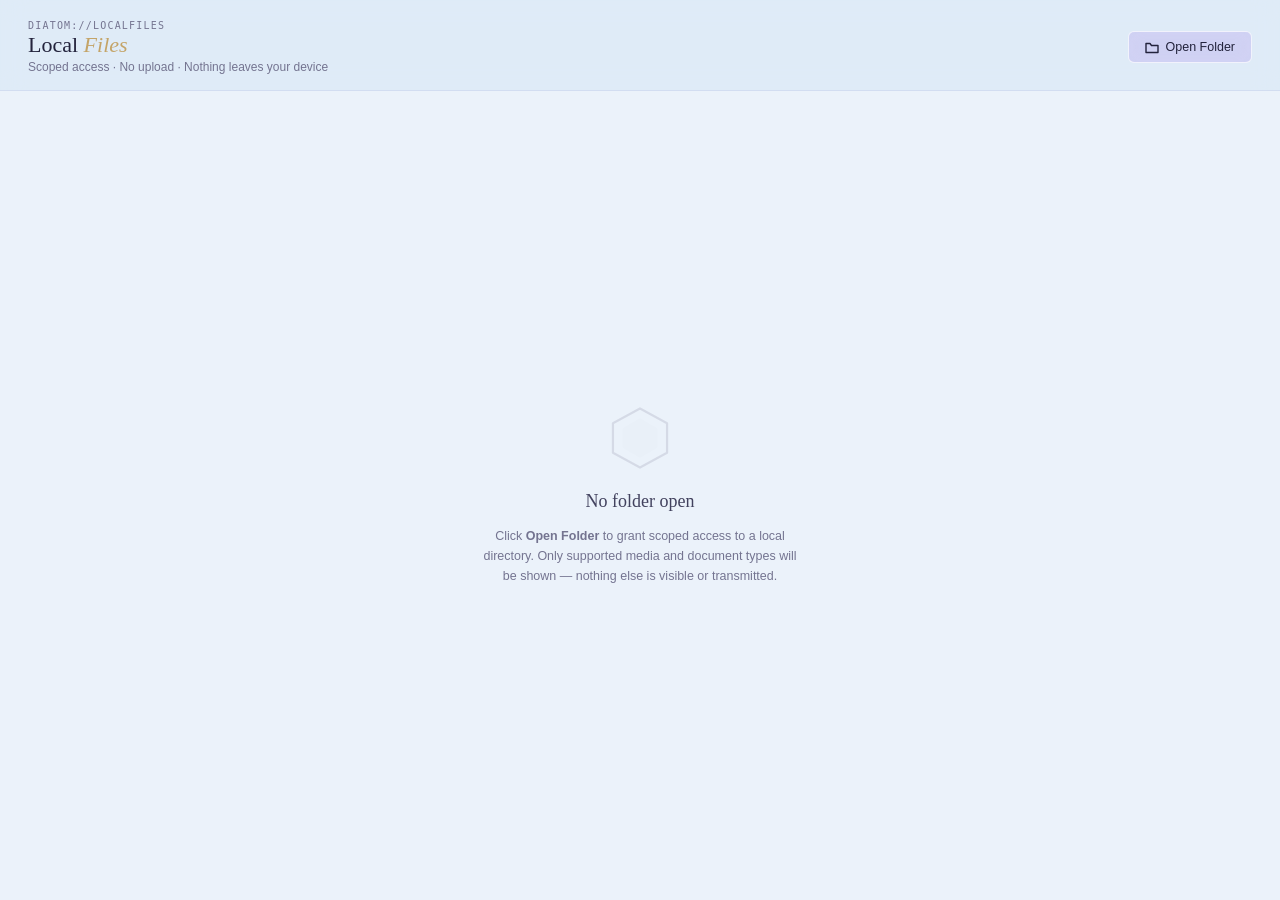
<file: src/ui/localfiles.html>
<!DOCTYPE html>
<html lang="en">
<head>
  <meta charset="UTF-8">
  <meta name="viewport" content="width=device-width, initial-scale=1">
  <title>Local Files — Diatom</title>
  <link rel="stylesheet" href="../fonts.css">
  <script type="module">
    // [FIX BUG-14] Theme initialisation now uses the Tauri IPC cmd_setting_get/set
    // instead of localStorage, which can be wiped by privacy-cleaning tools and
    // is inconsistent with how every other Diatom page persists preferences.
    // We apply a synchronous best-effort guess first (prefers-color-scheme) so
    // the page is never visually wrong while the async IPC round-trip completes.
    (async function () {
      const prefersDark = window.matchMedia('(prefers-color-scheme: dark)').matches;
      // Immediate best-effort: system preference (avoids flash-of-wrong-theme)
      document.documentElement.setAttribute('data-theme', prefersDark ? 'dark' : 'light');

      // Async authoritative value from SQLite via IPC
      try {
        const { invoke } = await import('../browser/ipc.js');
        const stored = await invoke('cmd_setting_get', { key: 'theme' });
        if (stored === 'dark' || stored === 'light') {
          document.documentElement.setAttribute('data-theme', stored);
        }
      } catch { /* IPC unavailable on first cold boot — system default is fine */ }

      // React to OS theme changes only when no explicit user preference is set
      window.matchMedia('(prefers-color-scheme: dark)').addEventListener('change', async e => {
        try {
          const { invoke } = await import('../browser/ipc.js');
          const stored = await invoke('cmd_setting_get', { key: 'theme' });
          if (!stored) {
            document.documentElement.setAttribute('data-theme', e.matches ? 'dark' : 'light');
          }
        } catch {
          document.documentElement.setAttribute('data-theme', e.matches ? 'dark' : 'light');
        }
      });
    })();
  </script>
  <style>
    /* ── Lumière palette (matches diatom.css tokens) ─────────────────────── */
    :root {
      --ink:        #23233C;
      --ink-2:      #42425E;
      --ink-3:      #747490;
      --ink-4:      #AEAEC6;
      --paper:      #EBF2FA;
      --paper-2:    #DCE9F7;
      --paper-3:    #CDD9F2;
      --accent:     #C4A468;
      --accent-l:   #D4B880;
      --amber:      #C07830;
      --danger:     #C44848;
      --glass:      rgba(196,186,240,0.52);
      --glass-b:    rgba(255,255,255,0.70);
      --glass-i:    rgba(255,255,255,0.52);
      --rule:       rgba(120,120,190,0.12);
      --shadow:     0 1px 3px rgba(74,62,30,0.08), 0 4px 12px rgba(100,80,40,0.04);
      --shadow-g:   0 2px 10px rgba(196,164,104,0.22), 0 6px 20px rgba(196,164,104,0.10);
      --r:          6px;
      --r-lg:       12px;
      --f-sans:     'DM Sans', -apple-system, BlinkMacSystemFont, sans-serif;
      --f-mono:     'DM Mono', 'Fira Code', 'SF Mono', monospace;
      --f-serif:    'Playfair Display', Georgia, 'Times New Roman', serif;
      --t:          150ms cubic-bezier(0.4,0,0.2,1);
    }
    [data-theme="dark"] {
      --ink:        #F2EFF8;
      --ink-2:      #CAC6D8;
      --ink-3:      #8A8698;
      --ink-4:      #4C4860;
      --paper:      #171620;
      --paper-2:    #1F1E2C;
      --paper-3:    #272638;
      --accent:     #C49248;
      --accent-l:   #D4A85E;
      --glass:      rgba(64,56,102,0.60);
      --glass-b:    rgba(130,120,200,0.24);
      --glass-i:    rgba(160,150,225,0.14);
      --rule:       rgba(160,150,225,0.08);
      --shadow:     0 1px 4px rgba(0,0,0,0.28), 0 4px 16px rgba(0,0,0,0.14);
    }
    @media (prefers-reduced-motion: reduce) {
      *, *::before, *::after {
        animation-duration: 0.01ms !important;
        transition-duration: 0.01ms !important;
      }
    }
    *, *::before, *::after { box-sizing: border-box; margin: 0; padding: 0; }

    html { font-size: 14px; }

    body {
      font-family: var(--f-sans);
      background: var(--paper);
      color: var(--ink);
      height: 100vh;
      display: flex;
      flex-direction: column;
      overflow: hidden;
    }

    /* ── Header ──────────────────────────────────────────────────────────── */
    .header {
      border-bottom: 0.5px solid var(--rule);
      padding: 20px 28px 16px;
      display: flex;
      align-items: center;
      gap: 20px;
      background: rgba(220,233,247,0.82);
      backdrop-filter: blur(12px);
      -webkit-backdrop-filter: blur(12px);
      flex-shrink: 0;
    }
    [data-theme="dark"] .header {
      background: rgba(27,26,44,0.85);
    }
    .header-left { flex: 1; min-width: 0; }
    .header-eyebrow {
      font-family: var(--f-mono);
      font-size: 10px;
      letter-spacing: 0.12em;
      text-transform: uppercase;
      color: var(--ink-3);
      margin-bottom: 3px;
    }
    .header-title {
      font-family: var(--f-serif);
      font-size: 22px;
      font-weight: 400;
      line-height: 1;
      color: var(--ink);
    }
    .header-title em { font-style: italic; color: var(--accent); }
    .header-sub {
      margin-top: 4px;
      font-size: 12px;
      color: var(--ink-3);
    }

    .btn-open {
      display: inline-flex;
      align-items: center;
      gap: 7px;
      font-family: var(--f-sans);
      font-size: 12.5px;
      font-weight: 500;
      padding: 8px 16px;
      border-radius: var(--r);
      border: 0.5px solid var(--glass-b);
      background: var(--glass);
      backdrop-filter: blur(8px);
      -webkit-backdrop-filter: blur(8px);
      color: var(--ink);
      cursor: pointer;
      transition: background var(--t), box-shadow var(--t);
      white-space: nowrap;
      flex-shrink: 0;
    }
    .btn-open:hover {
      background: var(--glass-i);
      box-shadow: var(--shadow-g);
    }
    .btn-open svg { flex-shrink: 0; }

    /* ── Filter tabs ─────────────────────────────────────────────────────── */
    .filter-bar {
      display: flex;
      gap: 5px;
      padding: 10px 28px;
      border-bottom: 0.5px solid var(--rule);
      background: var(--paper-2);
      flex-shrink: 0;
      overflow-x: auto;
    }
    .filter-bar::-webkit-scrollbar { display: none; }
    .flt {
      font-family: var(--f-mono);
      font-size: 10.5px;
      letter-spacing: 0.06em;
      padding: 5px 12px;
      border-radius: 20px;
      border: 0.5px solid var(--paper-3);
      background: var(--paper-2);
      color: var(--ink-2);
      cursor: pointer;
      transition: all var(--t);
      white-space: nowrap;
    }
    .flt:hover { background: var(--paper-3); }
    .flt.active { background: var(--ink); color: var(--paper); border-color: var(--ink); }

    /* ── Main layout ─────────────────────────────────────────────────────── */
    .workspace {
      display: flex;
      flex: 1;
      min-height: 0;
      overflow: hidden;
    }

    /* ── File tree (left) ────────────────────────────────────────────────── */
    .sidebar {
      width: 260px;
      min-width: 180px;
      max-width: 340px;
      border-right: 0.5px solid var(--rule);
      display: flex;
      flex-direction: column;
      overflow: hidden;
      flex-shrink: 0;
    }

    .sidebar-search {
      padding: 10px 12px;
      border-bottom: 0.5px solid var(--rule);
      flex-shrink: 0;
    }
    .sidebar-search input {
      width: 100%;
      font-family: var(--f-mono);
      font-size: 11.5px;
      padding: 6px 10px;
      border-radius: var(--r);
      border: 0.5px solid var(--paper-3);
      background: var(--paper-2);
      color: var(--ink);
      outline: none;
    }
    .sidebar-search input:focus { border-color: var(--accent); }
    .sidebar-search input::placeholder { color: var(--ink-4); }

    .file-list {
      flex: 1;
      overflow-y: auto;
      padding: 6px 0;
    }
    .file-list::-webkit-scrollbar { width: 4px; }
    .file-list::-webkit-scrollbar-thumb {
      background: var(--paper-3);
      border-radius: 2px;
    }

    .file-item {
      display: flex;
      align-items: center;
      gap: 8px;
      padding: 6px 14px;
      cursor: pointer;
      transition: background var(--t);
      border-left: 2px solid transparent;
      min-width: 0;
    }
    .file-item:hover { background: var(--paper-2); }
    .file-item.active {
      background: var(--paper-3);
      border-left-color: var(--accent);
    }
    .file-icon {
      font-size: 14px;
      flex-shrink: 0;
      width: 20px;
      text-align: center;
    }
    .file-name {
      font-size: 12.5px;
      color: var(--ink-2);
      white-space: nowrap;
      overflow: hidden;
      text-overflow: ellipsis;
      flex: 1;
    }
    .file-item.active .file-name { color: var(--ink); font-weight: 500; }
    .file-size {
      font-family: var(--f-mono);
      font-size: 9.5px;
      color: var(--ink-4);
      flex-shrink: 0;
    }

    .empty-state {
      display: flex;
      flex-direction: column;
      align-items: center;
      justify-content: center;
      gap: 12px;
      height: 100%;
      padding: 24px;
      text-align: center;
    }
    .empty-icon { font-size: 32px; opacity: 0.35; }
    .empty-label { font-size: 12px; color: var(--ink-3); line-height: 1.6; }

    /* ── Main content (right) ────────────────────────────────────────────── */
    .content-pane {
      flex: 1;
      min-width: 0;
      display: flex;
      flex-direction: column;
      overflow: hidden;
    }

    /* ── Placeholder ─────────────────────────────────────────────────────── */
    .placeholder {
      flex: 1;
      display: flex;
      flex-direction: column;
      align-items: center;
      justify-content: center;
      gap: 14px;
      text-align: center;
      padding: 40px;
      color: var(--ink-3);
    }
    .placeholder-hex {
      opacity: 0.18;
      margin-bottom: 4px;
    }
    .placeholder h2 {
      font-family: var(--f-serif);
      font-size: 18px;
      font-weight: 400;
      color: var(--ink-2);
    }
    .placeholder p { font-size: 12.5px; line-height: 1.6; max-width: 320px; }

    /* ── Content header (filename + actions) ─────────────────────────────── */
    .content-header {
      display: none;
      align-items: center;
      gap: 10px;
      padding: 12px 20px;
      border-bottom: 0.5px solid var(--rule);
      background: var(--paper-2);
      flex-shrink: 0;
    }
    .content-header.visible { display: flex; }
    .content-filename {
      flex: 1;
      font-size: 13px;
      font-weight: 500;
      color: var(--ink);
      white-space: nowrap;
      overflow: hidden;
      text-overflow: ellipsis;
    }
    .content-meta {
      font-family: var(--f-mono);
      font-size: 10px;
      color: var(--ink-4);
      flex-shrink: 0;
    }
    .btn-save {
      font-family: var(--f-sans);
      font-size: 11.5px;
      font-weight: 500;
      padding: 5px 13px;
      border-radius: var(--r);
      border: 0.5px solid rgba(196,164,104,0.5);
      background: rgba(196,164,104,0.12);
      color: var(--accent);
      cursor: pointer;
      transition: all var(--t);
      white-space: nowrap;
    }
    .btn-save:hover {
      background: rgba(196,164,104,0.22);
      box-shadow: var(--shadow-g);
    }
    .btn-save:disabled { opacity: 0.4; cursor: default; }
    .save-status {
      font-family: var(--f-mono);
      font-size: 10px;
      color: var(--ink-4);
    }

    /* ── Audio player ────────────────────────────────────────────────────── */
    #audio-zone {
      display: none;
      flex-direction: column;
      align-items: center;
      justify-content: center;
      flex: 1;
      padding: 40px 32px;
      gap: 24px;
    }
    #audio-zone.active { display: flex; }

    .audio-art {
      width: 160px;
      height: 160px;
      border-radius: 12px;
      background: var(--glass);
      border: 0.5px solid var(--glass-b);
      box-shadow: var(--shadow-g);
      overflow: hidden;
      display: flex;
      align-items: center;
      justify-content: center;
      flex-shrink: 0;
    }
    .audio-art img {
      width: 100%;
      height: 100%;
      object-fit: cover;
    }
    .audio-art-placeholder {
      font-size: 52px;
      opacity: 0.4;
    }

    .audio-meta {
      text-align: center;
      max-width: 400px;
    }
    .audio-title {
      font-family: var(--f-serif);
      font-size: 22px;
      font-weight: 400;
      color: var(--ink);
      margin-bottom: 4px;
      line-height: 1.3;
    }
    .audio-artist {
      font-size: 13px;
      color: var(--ink-3);
      margin-bottom: 2px;
    }
    .audio-album {
      font-family: var(--f-mono);
      font-size: 10.5px;
      color: var(--ink-4);
    }

    .audio-controls {
      width: 100%;
      max-width: 460px;
    }
    audio {
      width: 100%;
      height: 36px;
      /* Use browser-native controls — no custom JS needed */
    }
    /* Tint native audio controls to match theme in supporting browsers */
    audio::-webkit-media-controls-panel {
      background: var(--paper-2);
    }

    /* ── Video player ────────────────────────────────────────────────────── */
    #video-zone {
      display: none;
      flex: 1;
      align-items: center;
      justify-content: center;
      background: #000;
      overflow: hidden;
    }
    #video-zone.active { display: flex; }
    #video-zone video {
      width: 100%;
      height: 100%;
      object-fit: contain;
    }

    /* ── Text / MD editor ────────────────────────────────────────────────── */
    #editor-zone {
      display: none;
      flex: 1;
      flex-direction: column;
      overflow: hidden;
    }
    #editor-zone.active { display: flex; }

    #editor-body {
      flex: 1;
      padding: 28px 36px;
      overflow-y: auto;
      font-family: var(--f-mono);
      font-size: 13px;
      line-height: 1.75;
      color: var(--ink);
      white-space: pre-wrap;
      word-break: break-word;
      outline: none;
      caret-color: var(--accent);
    }
    #editor-body::-webkit-scrollbar { width: 5px; }
    #editor-body::-webkit-scrollbar-thumb { background: var(--paper-3); border-radius: 2px; }
    #editor-body:focus-visible { outline: none; }

    /* ── PDF viewer ──────────────────────────────────────────────────────── */
    #pdf-zone {
      display: none;
      flex: 1;
      overflow: hidden;
    }
    #pdf-zone.active { display: flex; }
    #pdf-zone object, #pdf-zone embed {
      width: 100%;
      height: 100%;
      border: none;
    }

    /* ── Document preview (docx/xlsx — basic info) ───────────────────────── */
    #doc-zone {
      display: none;
      flex: 1;
      align-items: center;
      justify-content: center;
      flex-direction: column;
      gap: 16px;
      padding: 40px;
      text-align: center;
    }
    #doc-zone.active { display: flex; }
    .doc-icon { font-size: 56px; }
    .doc-open-btn {
      font-family: var(--f-sans);
      font-size: 12.5px;
      font-weight: 500;
      padding: 9px 20px;
      border-radius: var(--r);
      border: 0.5px solid var(--paper-3);
      background: var(--paper-2);
      color: var(--ink-2);
      cursor: pointer;
      transition: all var(--t);
    }
    .doc-open-btn:hover { background: var(--paper-3); color: var(--ink); }
    .doc-note { font-size: 12px; color: var(--ink-4); max-width: 300px; line-height: 1.6; }

    /* ── Resize handle ───────────────────────────────────────────────────── */
    .resize-handle {
      width: 4px;
      cursor: col-resize;
      background: transparent;
      flex-shrink: 0;
      transition: background var(--t);
    }
    .resize-handle:hover, .resize-handle.dragging { background: var(--accent); }

    /* ── Loading ─────────────────────────────────────────────────────────── */
    .loading-bar {
      display: none;
      position: fixed;
      top: 0;
      left: 0;
      height: 2px;
      background: linear-gradient(90deg, var(--accent), var(--accent-l));
      animation: loadbar 1s ease-in-out infinite alternate;
      z-index: 999;
    }
    .loading-bar.active { display: block; width: 60%; }
    @keyframes loadbar { from { width: 10%; } to { width: 80%; } }

    /* ── Scrollbar ───────────────────────────────────────────────────────── */
    ::-webkit-scrollbar { width: 5px; height: 5px; }
    ::-webkit-scrollbar-track { background: transparent; }
    ::-webkit-scrollbar-thumb { background: var(--paper-3); border-radius: 3px; }
    ::-webkit-scrollbar-thumb:hover { background: var(--ink-4); }

    /* ── Count badge ─────────────────────────────────────────────────────── */
    .count-badge {
      font-family: var(--f-mono);
      font-size: 9px;
      background: var(--paper-3);
      color: var(--ink-3);
      padding: 1px 5px;
      border-radius: 10px;
      margin-left: 4px;
    }
  </style>
</head>
<body>

<div class="loading-bar" id="loadingBar"></div>

<!-- ── Header ──────────────────────────────────────────────────────────────── -->
<header class="header">
  <div class="header-left">
    <div class="header-eyebrow">diatom://localfiles</div>
    <h1 class="header-title">Local <em>Files</em></h1>
    <p class="header-sub">Scoped access · No upload · Nothing leaves your device</p>
  </div>
  <button class="btn-open" id="btnOpenFolder" title="Open folder (grants read access for this session only)">
    <svg width="14" height="14" viewBox="0 0 14 14" fill="none" stroke="currentColor" stroke-width="1.4" stroke-linecap="round" stroke-linejoin="round">
      <path d="M1 3.5h4l1.5 2H13v7H1V3.5z"/>
    </svg>
    Open Folder
  </button>
</header>

<!-- ── Filter bar ─────────────────────────────────────────────────────────── -->
<div class="filter-bar" id="filterBar" style="display:none">
  <button class="flt active" data-cat="all">All <span class="count-badge" id="cntAll">0</span></button>
  <button class="flt" data-cat="audio">🎵 Audio <span class="count-badge" id="cntAudio">0</span></button>
  <button class="flt" data-cat="video">🎬 Video <span class="count-badge" id="cntVideo">0</span></button>
  <button class="flt" data-cat="doc">📄 Documents <span class="count-badge" id="cntDoc">0</span></button>
  <button class="flt" data-cat="text">✏️ Text / MD <span class="count-badge" id="cntText">0</span></button>
  <button class="flt" data-cat="pdf">🗒️ PDF <span class="count-badge" id="cntPdf">0</span></button>
</div>

<!-- ── Workspace ──────────────────────────────────────────────────────────── -->
<div class="workspace" id="workspace">

  <!-- Left: file tree -->
  <aside class="sidebar" id="sidebar" style="display:none">
    <div class="sidebar-search">
      <input type="search" id="searchInput" placeholder="Filter files…" aria-label="Filter files" autocomplete="off" spellcheck="false">
    </div>
    <div class="file-list" id="fileList" role="listbox" aria-label="Files"></div>
  </aside>

  <!-- Drag resize handle -->
  <div class="resize-handle" id="resizeHandle" style="display:none" title="Drag to resize"></div>

  <!-- Right: content pane -->
  <main class="content-pane" id="contentPane">

    <!-- Welcome placeholder -->
    <div class="placeholder" id="placeholderZone">
      <div class="placeholder-hex">
        <svg width="64" height="64" viewBox="0 0 52 52" fill="none" xmlns="http://www.w3.org/2000/svg">
          <polygon points="26,2 48,14 48,38 26,50 4,38 4,14" fill="none" stroke="currentColor" stroke-width="1.8" stroke-linejoin="round"/>
          <polygon points="26,10 40,18 40,34 26,42 12,34 12,18" fill="currentColor" opacity="0.1"/>
        </svg>
      </div>
      <h2>No folder open</h2>
      <p>Click <strong>Open Folder</strong> to grant scoped access to a local directory. Only supported media and document types will be shown — nothing else is visible or transmitted.</p>
    </div>

    <!-- Content header (shown when a file is open) -->
    <div class="content-header" id="contentHeader">
      <span class="content-filename" id="contentFilename"></span>
      <span class="content-meta" id="contentMeta"></span>
      <span class="save-status" id="saveStatus"></span>
      <button class="btn-save" id="btnSave" style="display:none">Save</button>
    </div>

    <!-- Audio player -->
    <div id="audio-zone">
      <div class="audio-art" id="audioArt">
        <span class="audio-art-placeholder">♪</span>
      </div>
      <div class="audio-meta">
        <div class="audio-title" id="audioTitle">—</div>
        <div class="audio-artist" id="audioArtist"></div>
        <div class="audio-album" id="audioAlbum"></div>
      </div>
      <div class="audio-controls">
        <audio id="audioPlayer" controls preload="metadata"></audio>
      </div>
    </div>

    <!-- Video player -->
    <div id="video-zone">
      <video id="videoPlayer" controls preload="metadata"></video>
    </div>

    <!-- Text / MD editor -->
    <div id="editor-zone">
      <div id="editor-body"
           contenteditable="true"
           role="textbox"
           aria-multiline="true"
           aria-label="File editor"
           spellcheck="false"></div>
    </div>

    <!-- PDF viewer -->
    <div id="pdf-zone">
      <!-- object tag uses the browser's built-in PDF viewer (no third-party lib) -->
      <object id="pdfObject" type="application/pdf" aria-label="PDF viewer"></object>
    </div>

    <!-- Office doc info panel -->
    <div id="doc-zone">
      <div class="doc-icon" id="docIcon">📄</div>
      <div class="audio-title" id="docFilename"></div>
      <div class="doc-note" id="docNote">This file type cannot be previewed natively in the browser. Open it with a compatible application on your device.</div>
      <button class="doc-open-btn" id="btnDocOpen">Open with system app</button>
    </div>

  </main>
</div>

<script type="module">
'use strict';

// ── Extension → category map ─────────────────────────────────────────────────
const EXT_MAP = {
  // Audio
  mp3: 'audio', flac: 'audio', wav: 'audio', ogg: 'audio', aac: 'audio',
  m4a: 'audio', opus: 'audio', wma: 'audio', aiff: 'audio', ape: 'audio',
  // Video
  mp4: 'video', mkv: 'video', webm: 'video', mov: 'video', avi: 'video',
  m4v: 'video', ogv: 'video', ts: 'video', flv: 'video', wmv: 'video',
  // Documents (no native preview — show info + open-with)
  docx: 'doc', xlsx: 'doc', pptx: 'doc', doc: 'doc', xls: 'doc', ppt: 'doc',
  odt: 'doc', ods: 'doc', odp: 'doc',
  // Text / editable
  txt: 'text', md: 'text', markdown: 'text', log: 'text', csv: 'text',
  json: 'text', xml: 'text', yaml: 'text', yml: 'text', toml: 'text',
  ini: 'text', conf: 'text',
  // PDF
  pdf: 'pdf',
};

const CAT_ICON = {
  audio: '🎵', video: '🎬', doc: '📄', text: '📝', pdf: '🗒️',
};

const CAT_DOC_ICON = {
  docx: '📝', doc: '📝',
  xlsx: '📊', xls: '📊', ods: '📊',
  pptx: '📋', ppt: '📋', odp: '📋',
  odt: '📄',
};

// ── State ────────────────────────────────────────────────────────────────────
let dirHandle   = null;    // FileSystemDirectoryHandle
let allFiles    = [];      // Array<{ name, ext, cat, handle, size }>
let activeFile  = null;    // current entry
let activeBlob  = null;    // current object URL (revoked on change)
let editorDirty = false;
let activeCat   = 'all';
let _fileHandleForSave = null;   // FileSystemFileHandle for writable save

// ── DOM refs ─────────────────────────────────────────────────────────────────
const $ = id => document.getElementById(id);
const btnOpen       = $('btnOpenFolder');
const filterBar     = $('filterBar');
const sidebar       = $('sidebar');
const resizeHandle  = $('resizeHandle');
const fileList      = $('fileList');
const searchInput   = $('searchInput');
const workspace     = $('workspace');
const placeholderZone  = $('placeholderZone');
const contentHeader    = $('contentHeader');
const contentFilename  = $('contentFilename');
const contentMeta      = $('contentMeta');
const saveStatus       = $('saveStatus');
const btnSave          = $('btnSave');
const loadingBar       = $('loadingBar');

// Zone refs
const audioZone    = $('audio-zone');
const videoZone    = $('video-zone');
const editorZone   = $('editor-zone');
const pdfZone      = $('pdf-zone');
const docZone      = $('doc-zone');
const audioPlayer  = $('audioPlayer');
const videoPlayer  = $('videoPlayer');
const editorBody   = $('editor-body');
const pdfObject    = $('pdfObject');

// ── Helpers ──────────────────────────────────────────────────────────────────
function extOf(name) {
  return (name.split('.').pop() || '').toLowerCase();
}

function catOf(name) {
  return EXT_MAP[extOf(name)] ?? null;
}

function fmtBytes(n) {
  if (n < 1024) return `${n} B`;
  if (n < 1048576) return `${(n/1024).toFixed(1)} KB`;
  return `${(n/1048576).toFixed(1)} MB`;
}

function setLoading(on) {
  loadingBar.classList.toggle('active', on);
  if (!on) loadingBar.style.width = '100%';
}

// ── Revoke active blob URL ───────────────────────────────────────────────────
function revokeBlob() {
  if (activeBlob) { URL.revokeObjectURL(activeBlob); activeBlob = null; }
  audioPlayer.src = '';
  videoPlayer.src = '';
  pdfObject.data  = '';
}

// ── Hide all content zones ────────────────────────────────────────────────────
function hideAllZones() {
  audioZone.className  = '';
  videoZone.className  = '';
  editorZone.className = '';
  pdfZone.className    = '';
  docZone.className    = '';
  placeholderZone.style.display = 'none';
}

// ── Open folder ──────────────────────────────────────────────────────────────
btnOpen.addEventListener('click', async () => {
  if (!('showDirectoryPicker' in window)) {
    alert('Your browser does not support the File System Access API.\n\nDiatom requires a Chromium-based WebView (Windows/Linux) or Safari 15.2+ (macOS) for this feature.');
    return;
  }
  try {
    dirHandle = await window.showDirectoryPicker({ mode: 'readwrite' });
    await scanDirectory(dirHandle);
  } catch (e) {
    if (e.name !== 'AbortError') console.warn('[localfiles] picker error:', e);
  }
});

// ── Scan directory ───────────────────────────────────────────────────────────
async function scanDirectory(handle) {
  setLoading(true);
  allFiles = [];

  // Iterate entries (non-recursive by design — shows only top-level files)
  for await (const [name, entry] of handle.entries()) {
    if (entry.kind !== 'file') continue;
    const cat = catOf(name);
    if (!cat) continue;  // Ignore unsupported extensions
    const file = await entry.getFile();
    allFiles.push({ name, ext: extOf(name), cat, handle: entry, size: file.size });
  }

  // Sort: by category then name
  allFiles.sort((a, b) => {
    if (a.cat !== b.cat) return a.cat.localeCompare(b.cat);
    return a.name.localeCompare(b.name, undefined, { sensitivity: 'base' });
  });

  setLoading(false);
  filterBar.style.display = 'flex';
  sidebar.style.display   = 'flex';
  resizeHandle.style.display = 'block';
  placeholderZone.style.display = 'none';
  updateCounts();
  renderFileList();
  btnOpen.textContent = `📂 ${handle.name}`;
}

// ── Update filter counts ─────────────────────────────────────────────────────
function updateCounts() {
  const counts = { audio: 0, video: 0, doc: 0, text: 0, pdf: 0 };
  allFiles.forEach(f => { if (counts[f.cat] !== undefined) counts[f.cat]++; });
  $('cntAll').textContent    = allFiles.length;
  $('cntAudio').textContent  = counts.audio;
  $('cntVideo').textContent  = counts.video;
  $('cntDoc').textContent    = counts.doc;
  $('cntText').textContent   = counts.text;
  $('cntPdf').textContent    = counts.pdf;
}

// ── Render file list ──────────────────────────────────────────────────────────
function renderFileList() {
  const query = searchInput.value.trim().toLowerCase();
  const visible = allFiles.filter(f => {
    const catOk  = activeCat === 'all' || f.cat === activeCat;
    const nameOk = !query || f.name.toLowerCase().includes(query);
    return catOk && nameOk;
  });

  fileList.innerHTML = '';

  if (visible.length === 0) {
    fileList.innerHTML = `
      <div class="empty-state">
        <div class="empty-icon">🔍</div>
        <div class="empty-label">No files match this filter.</div>
      </div>`;
    return;
  }

  visible.forEach(f => {
    const item = document.createElement('div');
    item.className   = 'file-item' + (activeFile === f ? ' active' : '');
    item.role        = 'option';
    item.tabIndex    = 0;
    item.dataset.cat = f.cat;
    item.innerHTML   = `
      <span class="file-icon">${CAT_ICON[f.cat] ?? '📎'}</span>
      <span class="file-name" title="${f.name}">${f.name}</span>
      <span class="file-size">${fmtBytes(f.size)}</span>`;
    item.addEventListener('click', () => openFile(f));
    item.addEventListener('keydown', e => { if (e.key === 'Enter' || e.key === ' ') openFile(f); });
    fileList.appendChild(item);
  });
}

// ── Filter buttons ────────────────────────────────────────────────────────────
document.querySelectorAll('.flt').forEach(btn => {
  btn.addEventListener('click', () => {
    activeCat = btn.dataset.cat;
    document.querySelectorAll('.flt').forEach(b => b.classList.remove('active'));
    btn.classList.add('active');
    renderFileList();
  });
});

// ── Search ────────────────────────────────────────────────────────────────────
searchInput.addEventListener('input', renderFileList);

// ── Open a file ───────────────────────────────────────────────────────────────
async function openFile(f) {
  // Guard: ask user to save if editor is dirty
  if (editorDirty) {
    const ok = confirm('You have unsaved changes. Discard and open a new file?');
    if (!ok) return;
  }

  activeFile = f;
  editorDirty = false;
  revokeBlob();
  hideAllZones();
  setLoading(true);

  // Highlight in sidebar
  document.querySelectorAll('.file-item').forEach(el => {
    el.classList.toggle('active', el.querySelector('.file-name')?.title === f.name);
  });

  // Show content header
  contentHeader.classList.add('visible');
  contentFilename.textContent = f.name;
  contentMeta.textContent     = fmtBytes(f.size);
  saveStatus.textContent      = '';
  btnSave.style.display       = 'none';

  try {
    const file = await f.handle.getFile();

    if (f.cat === 'audio') {
      await openAudio(file, f);
    } else if (f.cat === 'video') {
      await openVideo(file);
    } else if (f.cat === 'text') {
      await openText(file, f);
    } else if (f.cat === 'pdf') {
      await openPdf(file);
    } else if (f.cat === 'doc') {
      openDoc(f);
    }
  } catch (e) {
    console.error('[localfiles] openFile error:', e);
    showError(`Could not open "${f.name}": ${e.message}`);
  }

  setLoading(false);
}

// ── Audio ─────────────────────────────────────────────────────────────────────
async function openAudio(file, f) {
  audioZone.className = 'active';
  activeBlob = URL.createObjectURL(file);
  audioPlayer.src = activeBlob;
  audioPlayer.load();

  // Reset metadata UI
  $('audioTitle').textContent  = stripExt(f.name);
  $('audioArtist').textContent = '';
  $('audioAlbum').textContent  = '';
  $('audioArt').innerHTML      = '<span class="audio-art-placeholder">♪</span>';

  // Parse ID3 / Vorbis tags using the native jsmediatags-free approach:
  // Read first 128 KB as ArrayBuffer and extract ID3v2 tags manually.
  try {
    const buf = await file.slice(0, 131072).arrayBuffer();
    const tags = parseId3v2(buf) ?? parseId3v1(buf);
    if (tags) {
      if (tags.title)  $('audioTitle').textContent  = tags.title;
      if (tags.artist) $('audioArtist').textContent = tags.artist;
      if (tags.album)  $('audioAlbum').textContent  = tags.album;
      if (tags.cover) {
        const artUrl = URL.createObjectURL(new Blob([tags.cover.data], { type: tags.cover.mime }));
        $('audioArt').innerHTML = `<img src="${artUrl}" alt="Album art" loading="lazy">`;
      }
    }
  } catch { /* metadata parsing is best-effort */ }

  audioPlayer.play().catch(() => {}); // auto-play (may be blocked by browser policy)
}

// ── Minimal ID3v2 parser (no dependencies) ───────────────────────────────────
function parseId3v2(buf) {
  const v = new Uint8Array(buf);
  // Magic: ID3
  if (v[0] !== 0x49 || v[1] !== 0x44 || v[2] !== 0x33) return null;
  const version = v[3];
  // Syncsafe integer for tag size (bytes 6–9)
  const tagSize = ((v[6] & 0x7f) << 21) | ((v[7] & 0x7f) << 14)
                | ((v[8] & 0x7f) <<  7) |  (v[9] & 0x7f);

  const td = new TextDecoder('utf-8', { fatal: false });
  let offset = 10;
  const result = {};

  while (offset < 10 + tagSize - 10) {
    if (offset + 10 > v.length) break;
    // Frame ID: 4 chars for v2.3/2.4, 3 chars for v2.2
    const idLen  = version >= 3 ? 4 : 3;
    const sizeLen = version >= 3 ? 4 : 3;
    const frameId = td.decode(v.slice(offset, offset + idLen));
    if (!frameId.trim() || frameId[0] === '\0') break;

    let frameSize;
    if (version >= 4) {
      // ID3v2.4 syncsafe
      frameSize = ((v[offset+4] & 0x7f) << 21) | ((v[offset+5] & 0x7f) << 14)
                | ((v[offset+6] & 0x7f) <<  7) |  (v[offset+7] & 0x7f);
    } else if (version === 3) {
      frameSize = (v[offset+4] << 24) | (v[offset+5] << 16)
                | (v[offset+6] <<  8) |  v[offset+7];
    } else {
      frameSize = (v[offset+3] << 16) | (v[offset+4] << 8) | v[offset+5];
    }
    const headerSize = idLen + sizeLen + (version >= 3 ? 2 : 0);
    const dataStart  = offset + headerSize;
    const dataEnd    = dataStart + frameSize;
    if (dataEnd > v.length) break;

    const frameData = v.slice(dataStart, dataEnd);

    // Text frames: TIT2=title, TPE1=artist, TALB=album
    // (ID3v2.2: TT2, TP1, TAL)
    const tid = version >= 3 ? frameId : frameId.replace(/^T(T2|P1|AL)$/, m =>
      ({ TT2: 'TIT2', TP1: 'TPE1', TAL: 'TALB' })[m] ?? m);

    if (['TIT2','TPE1','TALB'].includes(tid) && frameData.length > 1) {
      const enc  = frameData[0]; // 0=Latin1, 1=UTF-16, 2=UTF-16BE, 3=UTF-8
      const text = decodeId3Text(frameData.slice(1), enc);
      if (tid === 'TIT2') result.title  = text;
      if (tid === 'TPE1') result.artist = text;
      if (tid === 'TALB') result.album  = text;
    }

    // Attached picture: APIC / PIC
    if ((frameId === 'APIC' || frameId === 'PIC') && frameData.length > 4) {
      result.cover = parseApic(frameData);
    }

    offset = dataEnd;
  }

  return Object.keys(result).length > 0 ? result : null;
}

function decodeId3Text(bytes, enc) {
  try {
    if (enc === 1 || enc === 2) {
      return new TextDecoder('utf-16').decode(bytes).replace(/\0/g, '').trim();
    }
    if (enc === 3) return new TextDecoder('utf-8').decode(bytes).replace(/\0/g, '').trim();
    return new TextDecoder('latin1').decode(bytes).replace(/\0/g, '').trim();
  } catch { return ''; }
}

function parseApic(data) {
  // enc(1) + mimeType(null-terminated) + picType(1) + description(null-terminated) + data
  let i = 1;
  let mimeEnd = data.indexOf(0, i);
  if (mimeEnd < 0) return null;
  const mime = new TextDecoder('latin1').decode(data.slice(i, mimeEnd)) || 'image/jpeg';
  i = mimeEnd + 2; // skip picType
  let descEnd = data.indexOf(0, i);
  if (descEnd < 0) descEnd = i;
  i = descEnd + 1;
  if (i >= data.length) return null;
  return { mime, data: data.slice(i) };
}

// Fallback: ID3v1 (last 128 bytes)
function parseId3v1(buf) {
  const v = new Uint8Array(buf);
  if (v.length < 128) return null;
  const tag = v.slice(v.length - 128);
  if (tag[0] !== 0x54 || tag[1] !== 0x41 || tag[2] !== 0x47) return null; // "TAG"
  const td = new TextDecoder('latin1');
  const trim = s => s.replace(/\0/g, '').trim();
  return {
    title:  trim(td.decode(tag.slice(3,  33))),
    artist: trim(td.decode(tag.slice(33, 63))),
    album:  trim(td.decode(tag.slice(63, 93))),
  };
}

// ── Video ─────────────────────────────────────────────────────────────────────
async function openVideo(file) {
  videoZone.className = 'active';
  activeBlob = URL.createObjectURL(file);
  videoPlayer.src = activeBlob;
  videoPlayer.load();
  videoPlayer.play().catch(() => {});
}

// ── Text / MD editor ──────────────────────────────────────────────────────────
async function openText(file, f) {
  editorZone.className    = 'active';
  _fileHandleForSave      = f.handle;

  const text = await file.text();
  editorBody.textContent  = text;
  editorDirty = false;
  saveStatus.textContent  = '';
  btnSave.style.display   = 'inline-flex';
  btnSave.disabled        = true;

  editorBody.focus();
}

// Dirty tracking
editorBody.addEventListener('input', () => {
  if (!editorZone.classList.contains('active')) return;
  editorDirty = true;
  btnSave.disabled = false;
  saveStatus.textContent = 'Unsaved changes';
});

// Save handler — uses File System Access API writable stream (no upload)
btnSave.addEventListener('click', async () => {
  if (!_fileHandleForSave) return;
  try {
    // Check for write permission
    const perm = await _fileHandleForSave.requestPermission({ mode: 'readwrite' });
    if (perm !== 'granted') { saveStatus.textContent = 'Permission denied'; return; }

    const writable = await _fileHandleForSave.createWritable();
    await writable.write(editorBody.textContent);
    await writable.close();

    editorDirty             = false;
    btnSave.disabled        = true;
    saveStatus.textContent  = `Saved ${new Date().toLocaleTimeString()}`;
  } catch (e) {
    saveStatus.textContent = `Save failed: ${e.message}`;
    console.error('[localfiles] save error:', e);
  }
});

// Keyboard shortcut: Cmd/Ctrl+S inside editor
document.addEventListener('keydown', e => {
  if ((e.metaKey || e.ctrlKey) && e.key === 's' && editorZone.classList.contains('active')) {
    e.preventDefault();
    if (!btnSave.disabled) btnSave.click();
  }
});

// ── PDF ───────────────────────────────────────────────────────────────────────
async function openPdf(file) {
  pdfZone.className = 'active';
  activeBlob = URL.createObjectURL(file);
  // The <object> tag delegates to the browser's built-in PDF viewer — no lib needed.
  pdfObject.data = activeBlob;
}

// ── Office docs ───────────────────────────────────────────────────────────────
function openDoc(f) {
  docZone.className = 'active';
  $('docIcon').textContent     = CAT_DOC_ICON[f.ext] ?? '📄';
  $('docFilename').textContent = f.name;

  // "Open with system app" — triggers a download which the OS will open
  $('btnDocOpen').onclick = async () => {
    try {
      const file  = await f.handle.getFile();
      const url   = URL.createObjectURL(file);
      const a     = document.createElement('a');
      a.href      = url;
      a.download  = f.name;
      a.click();
      setTimeout(() => URL.revokeObjectURL(url), 10000);
    } catch (e) {
      console.error('[localfiles] doc open error:', e);
    }
  };
}

// ── Error display ─────────────────────────────────────────────────────────────
function showError(msg) {
  hideAllZones();
  const p = document.createElement('div');
  p.className   = 'placeholder';
  p.style.color = 'var(--danger)';
  p.innerHTML   = `<div class="empty-icon">⚠️</div><p>${msg}</p>`;
  $('contentPane').appendChild(p);
  setTimeout(() => p.remove(), 6000);
}

// ── Strip extension from filename ─────────────────────────────────────────────
function stripExt(name) {
  return name.replace(/\.[^.]+$/, '');
}

// ── Resize handle ─────────────────────────────────────────────────────────────
{
  const handle   = resizeHandle;
  const sideEl   = sidebar;
  let dragging   = false;
  let startX     = 0;
  let startW     = 0;

  handle.addEventListener('mousedown', e => {
    dragging = true;
    startX   = e.clientX;
    startW   = sideEl.offsetWidth;
    handle.classList.add('dragging');
    document.body.style.cursor      = 'col-resize';
    document.body.style.userSelect  = 'none';
  });

  document.addEventListener('mousemove', e => {
    if (!dragging) return;
    const w = Math.max(160, Math.min(400, startW + (e.clientX - startX)));
    sideEl.style.width = `${w}px`;
  });

  document.addEventListener('mouseup', () => {
    if (!dragging) return;
    dragging = false;
    handle.classList.remove('dragging');
    document.body.style.cursor     = '';
    document.body.style.userSelect = '';
  });
}

// ── Warn on unload if dirty ───────────────────────────────────────────────────
window.addEventListener('beforeunload', e => {
  if (editorDirty) {
    e.preventDefault();
    e.returnValue = '';
  }
});
</script>
</body>
</html>
</file>
<file: src/fonts.css>
/* fonts.css — Diatom typeface tokens
 *
 * Source of truth: asong56 Design Manual v0.3, §3 Typography.
 * All stacks resolve to fonts already present on the host system or a close
 * hosted substitute. No external font files are fetched at runtime.
 *
 * Hosting status:
 *   Switzer         — not bundled; falls through to Open Sans / system UI font.
 *   Gilda Display   — design spec calls for it, but it isn't bundled yet.
 *                     Falls through to Lora, which is a close-enough serif
 *                     substitute until Gilda Display ships.
 *   Monaspace Neon  — not bundled; falls through to the OS monospace font.
 */

:root {
  /* Interface text — the default face for all shell chrome and body copy. */
  --font-sans: 'Switzer', 'Open Sans', ui-sans-serif, 'Segoe UI', system-ui, sans-serif;

  /* Reserved for blockquotes and signature moments — §3 Typography.
     Not applied to any reading surface automatically. */
  --font-serif: 'Gilda Display', 'Lora', Georgia, serif;

  /* Code, paths, addresses, terminal-style data. */
  --font-mono: 'Monaspace Neon', ui-monospace, 'Cascadia Code', monospace;

  /* CJK fallback, appended after --font-sans where CJK text is expected. */
  --font-cjk: 'OPPO Sans', 'PingFang SC', 'Microsoft YaHei', sans-serif;

  /* ── Back-compat aliases ──────────────────────────────────────────────
     Older chrome files reference --f-sans/--f-mono/--f-serif. Keep them
     pointed at the canonical tokens above so both names stay in sync —
     remove once every consumer has migrated to --font-*. */
  --f-sans:  var(--font-sans);
  --f-serif: var(--font-serif);
  --f-mono:  var(--font-mono);
  --f-body:  inherit;
}
</file>
